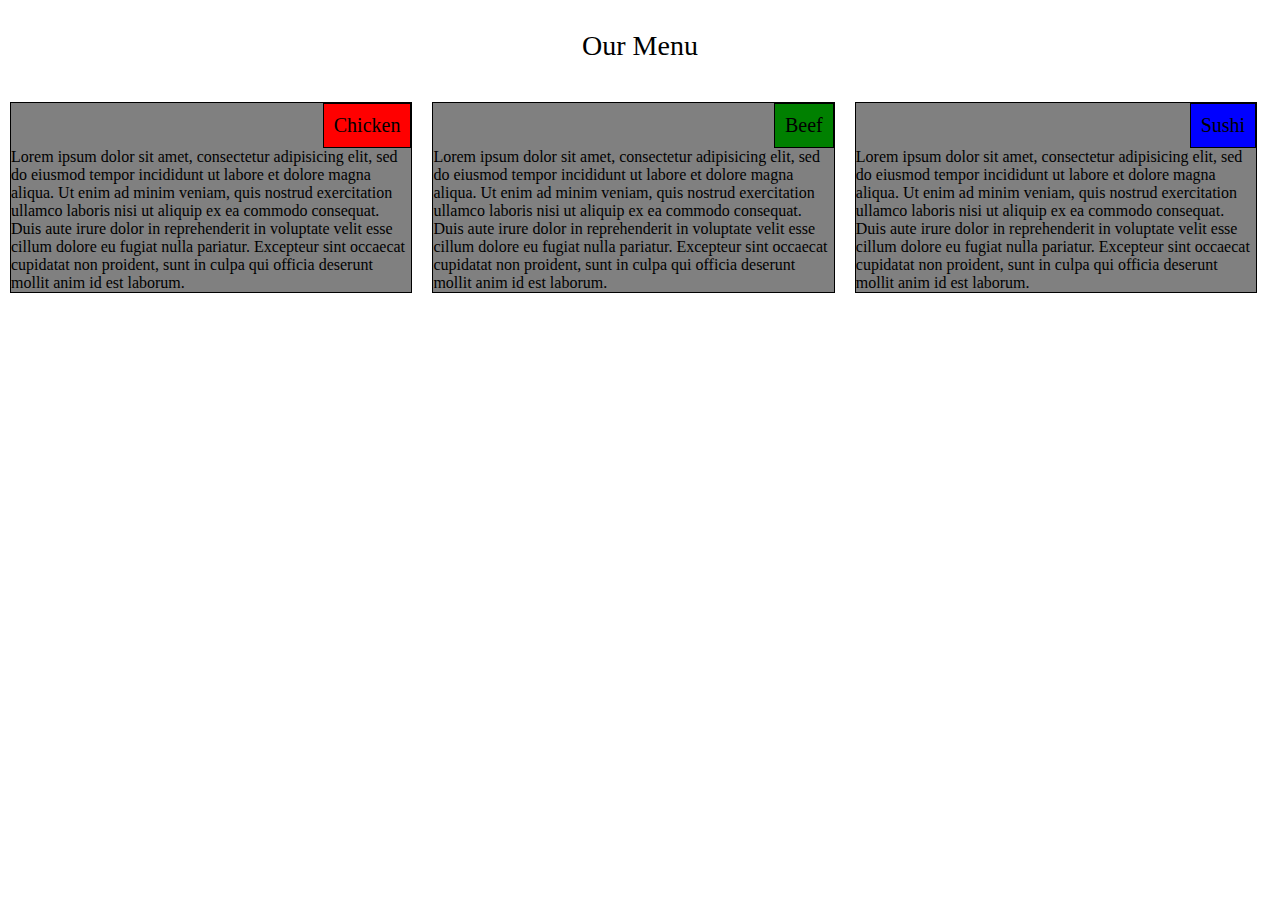
<file: module2-solution/index.html>
<!DOCTYPE html>
<head>
	<meta charset="UTF-8">
	<meta name="viewport" content="width=device-width, initial-scale=1">
	<link rel="stylesheet" href="css/style.css">
	<title>Assignment Solution for Module 2</title>
</head>
<body>
	<header> Our Menu </header>

	<div class="col-lg-4 col-md-6 col-sm-12">
		<p class="title1"> Chicken </p>
		<p>Lorem ipsum dolor sit amet, consectetur adipisicing elit, sed do eiusmod tempor incididunt ut labore et dolore magna aliqua. Ut enim ad minim veniam, quis nostrud exercitation ullamco laboris nisi ut aliquip ex ea commodo consequat. Duis aute irure dolor in reprehenderit in voluptate velit esse cillum dolore eu fugiat nulla pariatur. Excepteur sint occaecat cupidatat non proident, sunt in culpa qui officia deserunt mollit anim id est laborum.</p>
	</div>

	<div class="col-lg-4 col-md-6 col-sm-12">
		<p class="title2"> Beef </p>
		<p>Lorem ipsum dolor sit amet, consectetur adipisicing elit, sed do eiusmod tempor incididunt ut labore et dolore magna aliqua. Ut enim ad minim veniam, quis nostrud exercitation ullamco laboris nisi ut aliquip ex ea commodo consequat. Duis aute irure dolor in reprehenderit in voluptate velit esse cillum dolore eu fugiat nulla pariatur. Excepteur sint occaecat cupidatat non proident, sunt in culpa qui officia deserunt mollit anim id est laborum.</p>
	</div>

	<div class="col-lg-4 col-md-12 col-sm-12">
		<p class="title3"> Sushi </p>
		<p>Lorem ipsum dolor sit amet, consectetur adipisicing elit, sed do eiusmod tempor incididunt ut labore et dolore magna aliqua. Ut enim ad minim veniam, quis nostrud exercitation ullamco laboris nisi ut aliquip ex ea commodo consequat. Duis aute irure dolor in reprehenderit in voluptate velit esse cillum dolore eu fugiat nulla pariatur. Excepteur sint occaecat cupidatat non proident, sunt in culpa qui officia deserunt mollit anim id est laborum.</p>
	</div>

</body>
</file>
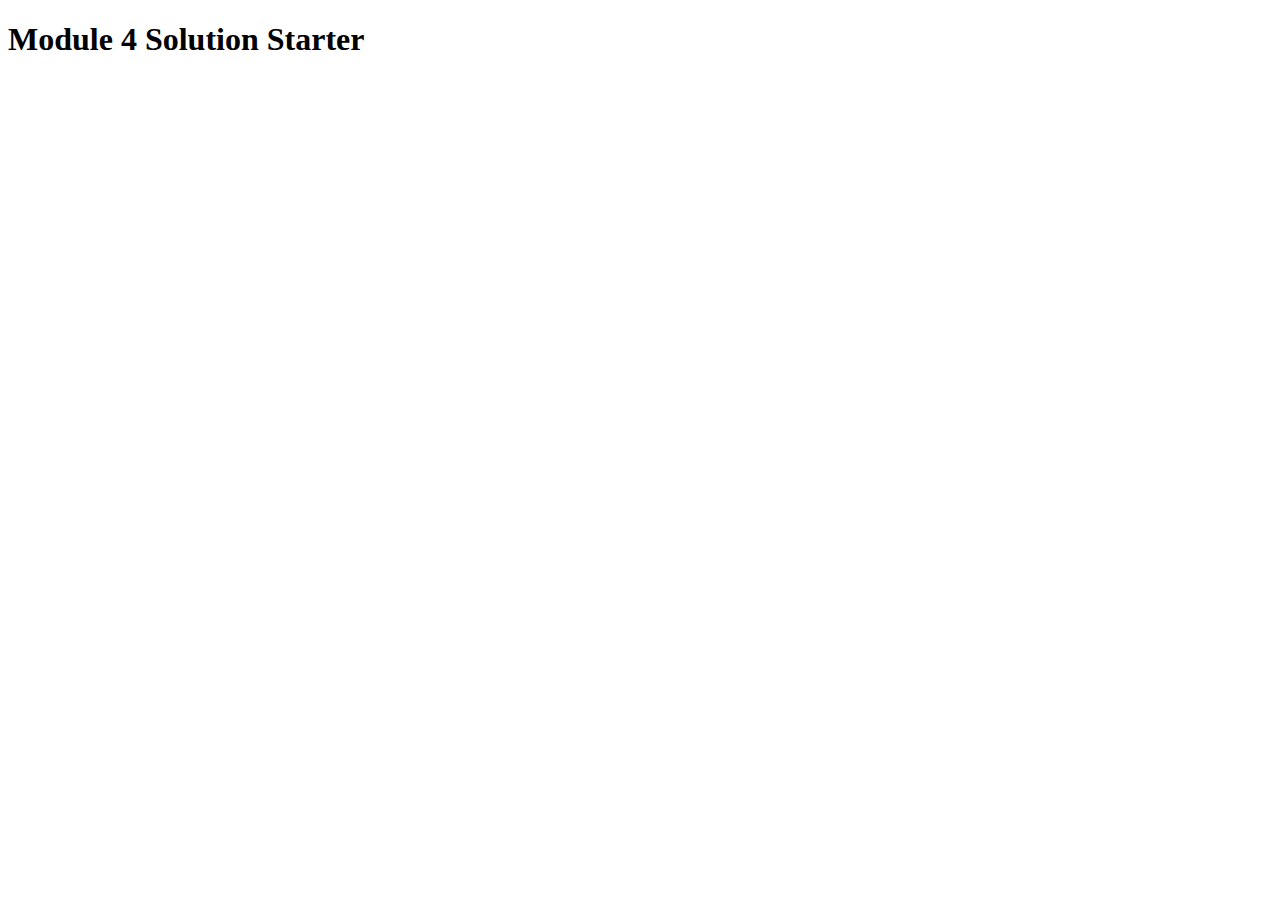
<file: module4-solution/index.html>
<!DOCTYPE html>
<html>
<head>
  <meta charset="utf-8">
  <title>Module 4 Solution Starter</title>
  <script>
    var names = []; // DO NOT REMOVE
  </script>
  <script src="SpeakHello.js"></script>
  <script src="SpeakGoodBye.js"></script>
  <script src="script.js"></script>
</head>
<body>
  <h1>Module 4 Solution Starter</h1>
</body>
</html>
</file>
<file: module2-solution/css/style.css>
* {
	box-sizing: border-box;
	margin: 0px;
	padding: 0px;
}

header {
	text-align: center;
	font-size: 175%;
	margin-bottom: 30px;
	margin-top: 30px;
}

div{
	background-color: gray;
	border: 1px solid black;
	float: left;
	margin: 10px;
}

p{
	clear : right;
}

.title1{
	background-color: red;
	float: right;
	font-size: 125%;
	border: 1px solid black;
	padding: 10px;
}

.title2{
	background-color: green;
	float: right;
	font-size: 125%;
	border: 1px solid black;
	padding: 10px;
}

.title3{
	background-color: blue;
	float: right;
	font-size: 125%;
	border: 1px solid black;
	padding: 10px;
}

@media (min-width : 992px){
	.col-lg-4 {
		width: calc(33% - 20px);
	}
}

@media (min-width : 768px) and (max-width : 991px){
	.col-md-6 {
		width: calc(50% - 20px)
	}

	.col-md-12 {
		width: calc(100% - 20px)
	}
}

@media(max-width : 767px){
	.col-sm-12 {
		width: calc(100% - 20px)
	}
}
</file>
